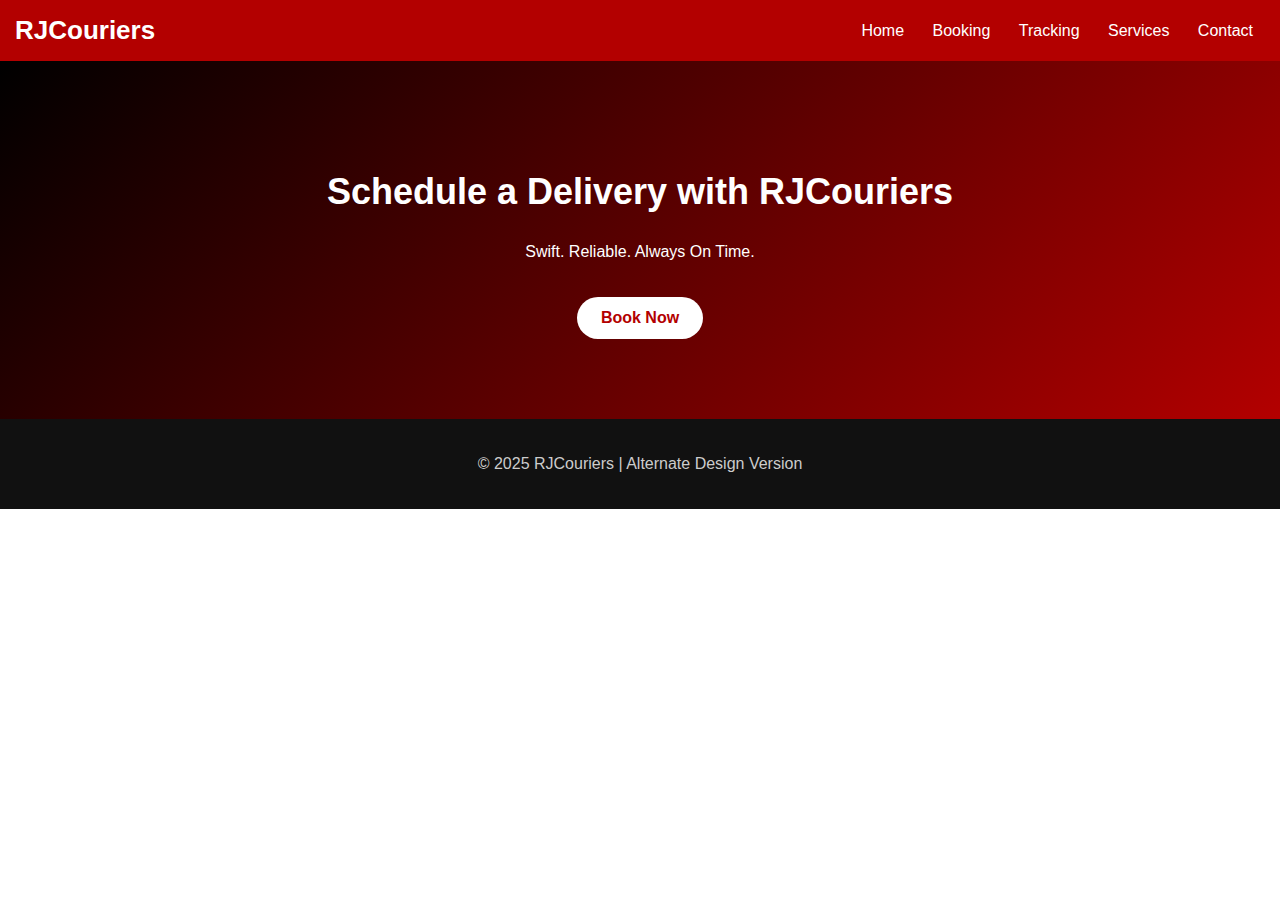
<file: microservices/index.html>
<!DOCTYPE html>
<html lang="en">
<head>
  <meta charset="UTF-8">
  <title>RJCouriers - Alt Design</title>
  <link rel="stylesheet" href="style.css">
</head>
<body>
  <header>
    <h1>RJCouriers</h1>
    <nav>
      <a href="index.html">Home</a>
      <a href="booking/booking.html">Booking</a>
      <a href="tracking/tracking.html">Tracking</a>
      <a href="services/services.html">Services</a>
      <a href="contact/contact.html">Contact</a>
    </nav>
  </header>

  <section class="hero">
    <h2>Schedule a Delivery with RJCouriers</h2>
    <p>Swift. Reliable. Always On Time.</p>
    <a class="cta" href="booking/booking.html">Book Now</a>
  </section>

  <footer>
    <p>&copy; 2025 RJCouriers | Alternate Design Version</p>
  </footer>
  <script src="script.js"></script>
</body>
</html>
</file>
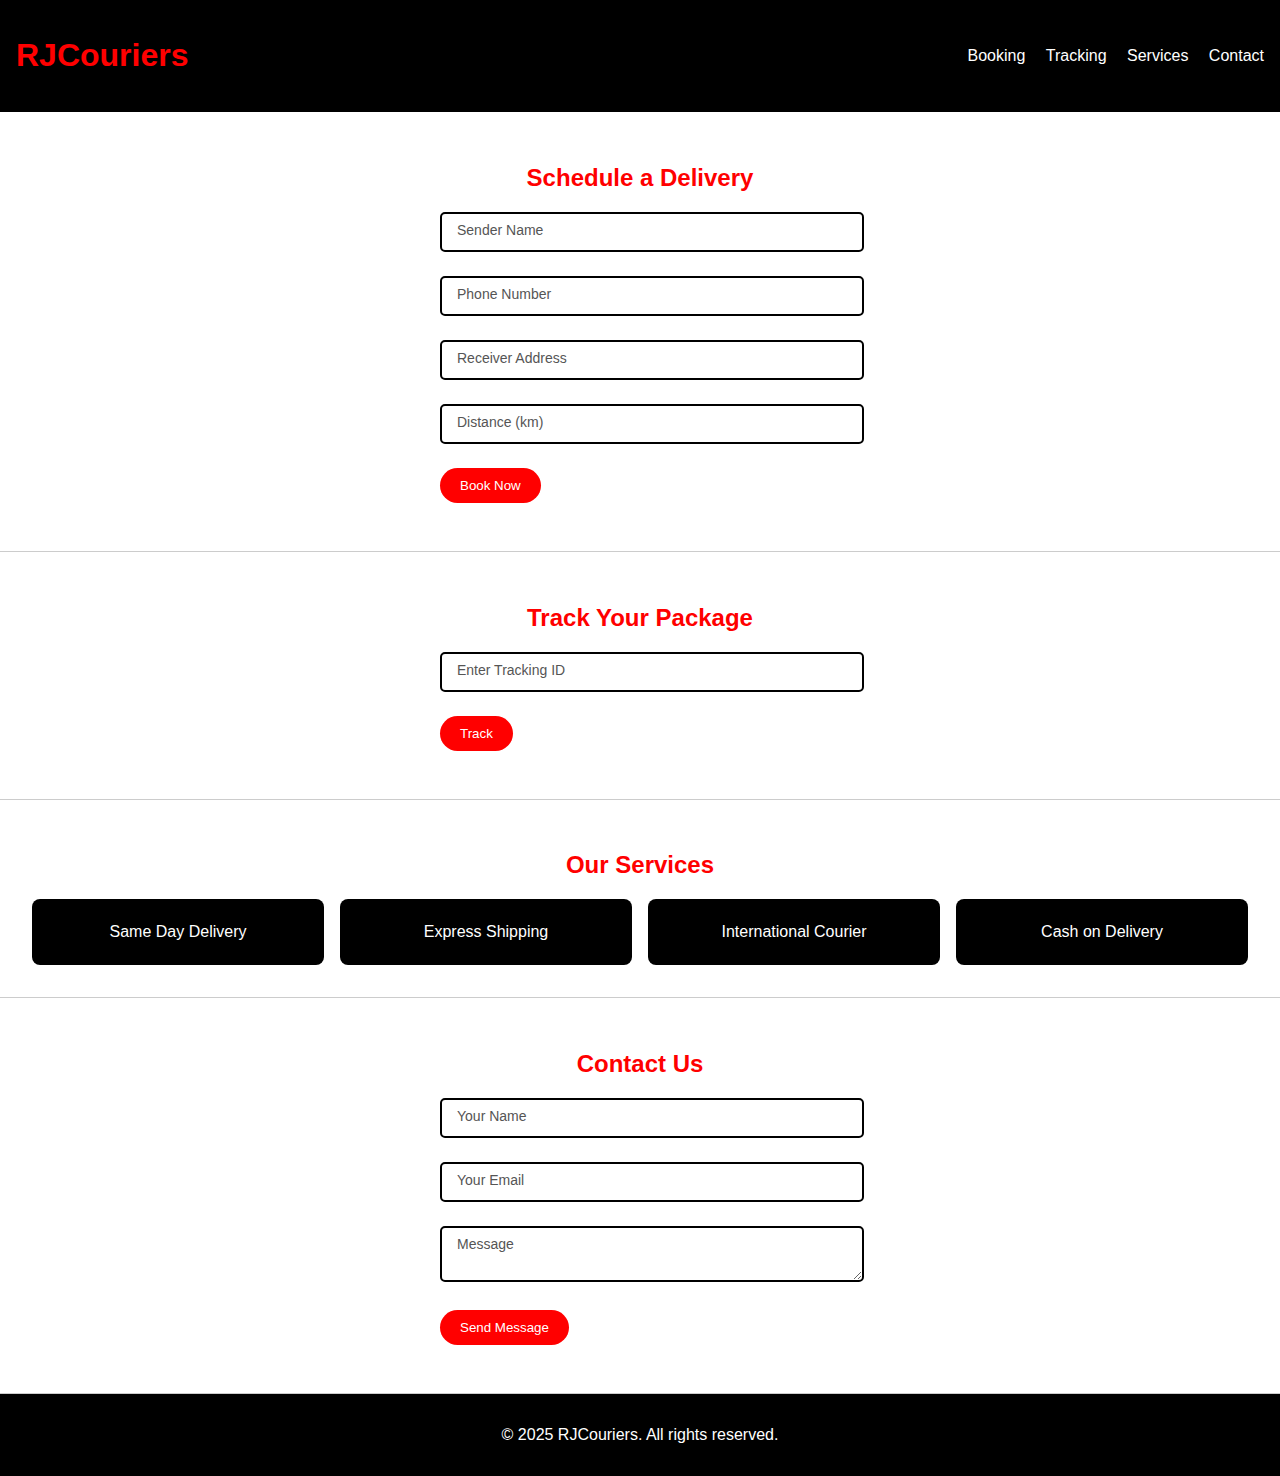
<file: monolithic/index.html>
<!DOCTYPE html>
<html lang="en">
<head>
  <meta charset="UTF-8">
  <title>RJCouriers - Alternate Design</title>
  <link rel="stylesheet" href="style.css">
</head>
<body>
  <header>
    <h1>RJCouriers</h1>
    <nav>
      <a href="#booking">Booking</a>
      <a href="#tracking">Tracking</a>
      <a href="#services">Services</a>
      <a href="#contact">Contact</a>
    </nav>
  </header>

  <!-- Booking Section -->
  <section id="booking">
    <h2>Schedule a Delivery</h2>
    <form id="bookingForm">
      <div class="input-group">
        <input type="text" id="sender" required>
        <label for="sender">Sender Name</label>
      </div>
      <div class="input-group">
        <input type="text" id="phone" required>
        <label for="phone">Phone Number</label>
      </div>
      <div class="input-group">
        <input type="text" id="receiver" required>
        <label for="receiver">Receiver Address</label>
      </div>
      <div class="input-group">
        <input type="number" id="distance" required>
        <label for="distance">Distance (km)</label>
      </div>
      <button type="submit">Book Now</button>
    </form>
    <p id="bookingResult"></p>
  </section>

  <!-- Tracking Section -->
  <section id="tracking">
    <h2>Track Your Package</h2>
    <form id="trackingForm">
      <div class="input-group">
        <input type="text" id="trackingId" required>
        <label for="trackingId">Enter Tracking ID</label>
      </div>
      <button type="submit">Track</button>
    </form>
    <div id="trackingResult"></div>
  </section>

  <!-- Services Section -->
  <section id="services">
    <h2>Our Services</h2>
    <div class="services-grid">
      <div class="service-card">Same Day Delivery</div>
      <div class="service-card">Express Shipping</div>
      <div class="service-card">International Courier</div>
      <div class="service-card">Cash on Delivery</div>
    </div>
  </section>

  <!-- Contact Section -->
  <section id="contact">
    <h2>Contact Us</h2>
    <form id="contactForm">
      <div class="input-group">
        <input type="text" id="name" required>
        <label for="name">Your Name</label>
      </div>
      <div class="input-group">
        <input type="email" id="email" required>
        <label for="email">Your Email</label>
      </div>
      <div class="input-group">
        <textarea id="message" required></textarea>
        <label for="message">Message</label>
      </div>
      <button type="submit">Send Message</button>
    </form>
  </section>

  <footer>
    <p>&copy; 2025 RJCouriers. All rights reserved.</p>
  </footer>

  <script src="script.js"></script>
</body>
</html>
</file>
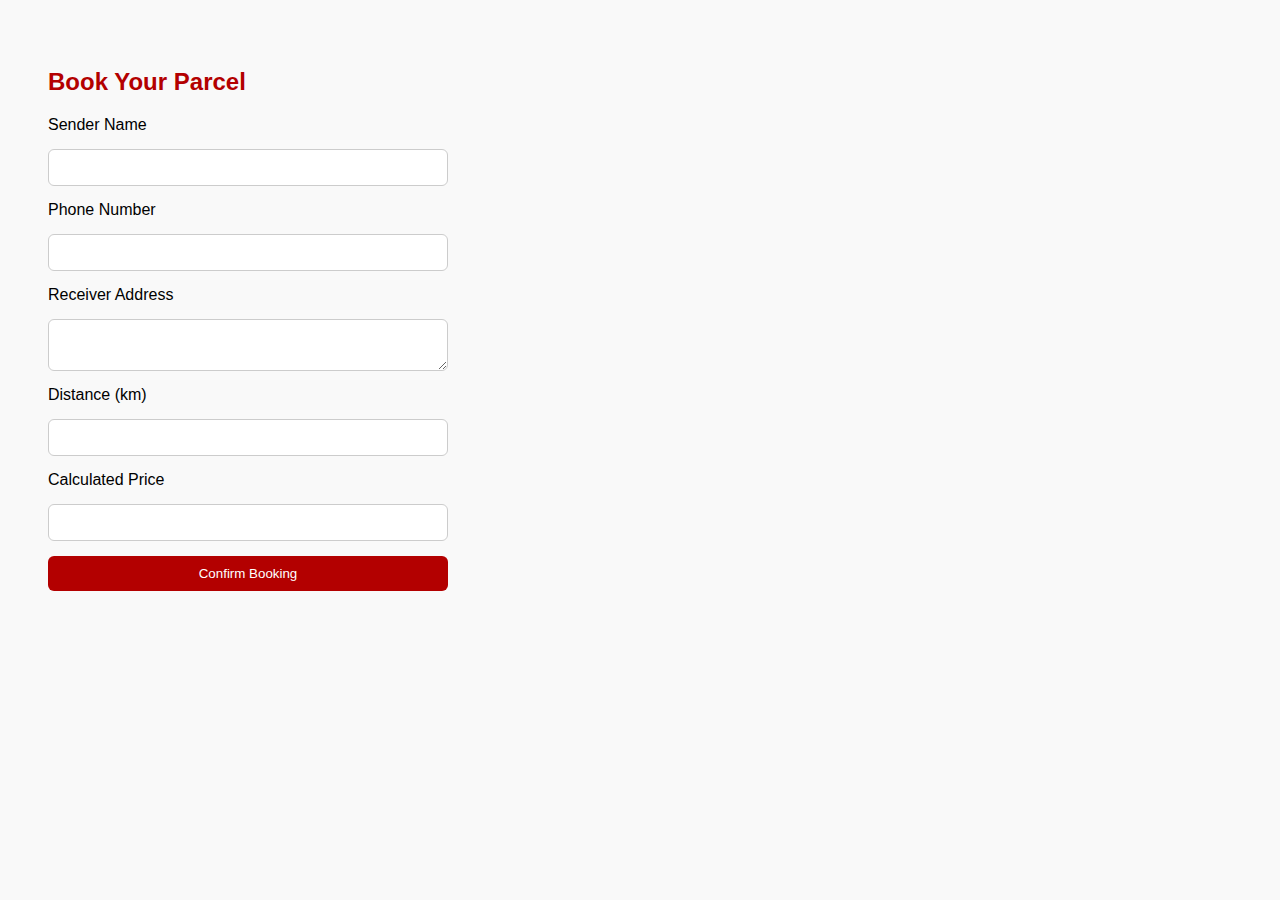
<file: microservices/booking/booking.html>
<!DOCTYPE html>
<html lang="en">
<head>
  <meta charset="UTF-8">
  <title>RJCouriers - Booking</title>
  <link rel="stylesheet" href="booking.css">
</head>
<body>
  <h2>Book Your Parcel</h2>
  <form id="bookingForm">
    <label>Sender Name</label>
    <input type="text" id="sender" required>

    <label>Phone Number</label>
    <input type="tel" id="phone" required>

    <label>Receiver Address</label>
    <textarea id="address" required></textarea>

    <label>Distance (km)</label>
    <input type="number" id="distance" required>

    <label>Calculated Price</label>
    <input type="text" id="price" readonly>

    <button type="submit">Confirm Booking</button>
  </form>
  <p id="result"></p>
  <script src="booking.js"></script>
</body>
</html>
</file>
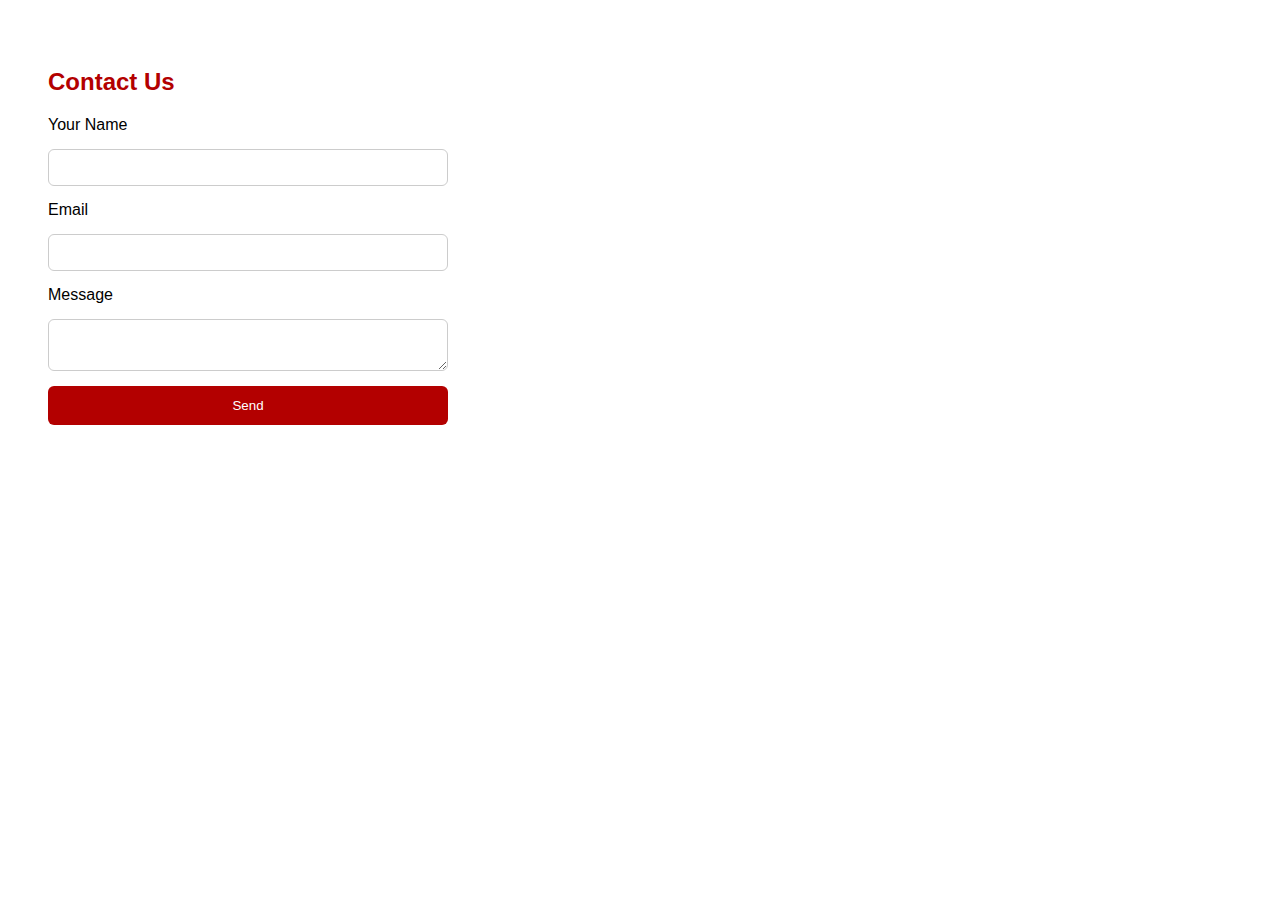
<file: microservices/contact/contact.html>
<!DOCTYPE html>
<html lang="en">
<head>
  <meta charset="UTF-8">
  <title>RJCouriers - Contact</title>
  <link rel="stylesheet" href="contact.css">
</head>
<body>
  <h2>Contact Us</h2>
  <form>
    <label>Your Name</label>
    <input type="text" required>
    <label>Email</label>
    <input type="email" required>
    <label>Message</label>
    <textarea required></textarea>
    <button type="submit">Send</button>
  </form>
</body>
</html>
</file>
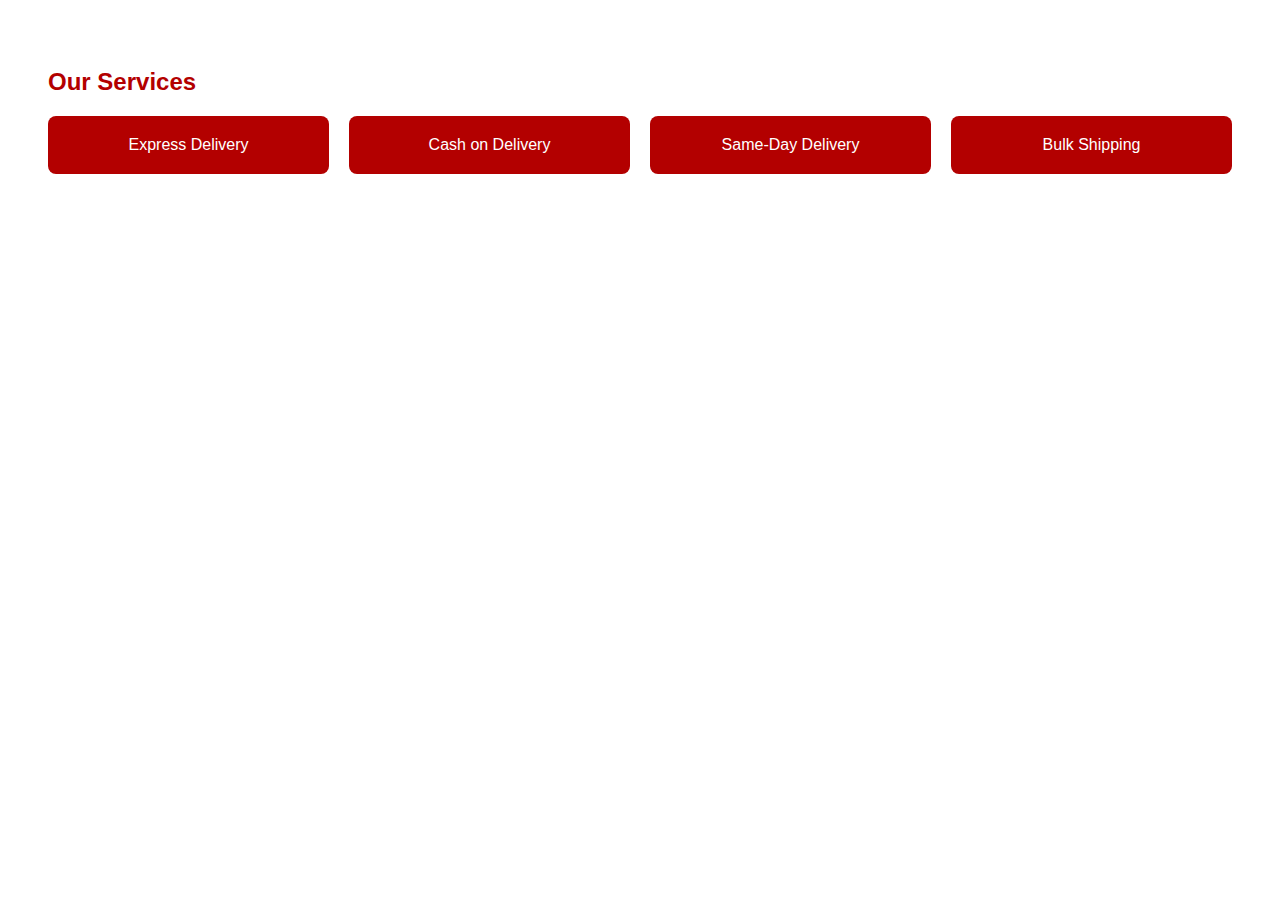
<file: microservices/services/services.html>
<!DOCTYPE html>
<html lang="en">
<head>
  <meta charset="UTF-8">
  <title>RJCouriers - Services</title>
  <link rel="stylesheet" href="services.css">
</head>
<body>
  <h2>Our Services</h2>
  <div class="services-grid">
    <div class="card">Express Delivery</div>
    <div class="card">Cash on Delivery</div>
    <div class="card">Same-Day Delivery</div>
    <div class="card">Bulk Shipping</div>
  </div>
</body>
</html>
</file>
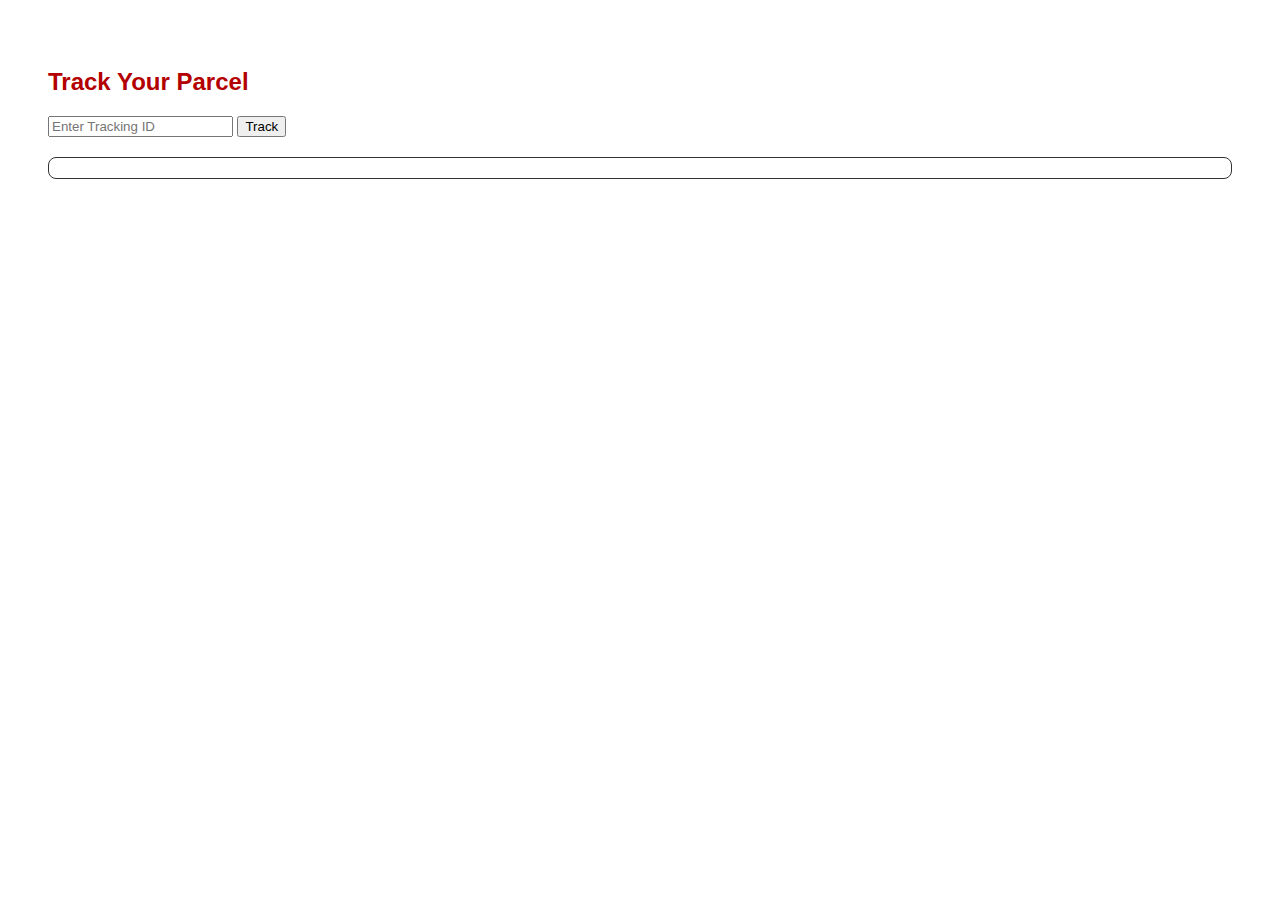
<file: microservices/tracking/tracking.html>
<!DOCTYPE html>
<html lang="en">
<head>
  <meta charset="UTF-8">
  <title>RJCouriers - Tracking</title>
  <link rel="stylesheet" href="tracking.css">
</head>
<body>
  <h2>Track Your Parcel</h2>
  <input type="text" id="trackId" placeholder="Enter Tracking ID">
  <button onclick="track()">Track</button>
  <div id="status"></div>
  <script src="tracking.js"></script>
</body>
</html>
</file>
<file: microservices/style.css>
body {
  margin: 0;
  font-family: 'Segoe UI', sans-serif;
  background: #fff;
  color: #222;
}

header {
  background: #b30000;
  color: white;
  padding: 15px;
  display: grid;
  grid-template-columns: 1fr auto;
  align-items: center;
}

header h1 {
  margin: 0;
  font-size: 26px;
  font-weight: bold;
}

nav a {
  margin: 0 12px;
  text-decoration: none;
  color: white;
  font-weight: 500;
}

nav a:hover {
  text-decoration: underline;
}

.hero {
  text-align: center;
  padding: 80px 20px;
  background: linear-gradient(135deg, #000, #b30000);
  color: white;
}

.hero h2 {
  font-size: 36px;
}

.cta {
  background: white;
  color: #b30000;
  padding: 12px 24px;
  border-radius: 30px;
  text-decoration: none;
  font-weight: bold;
  display: inline-block;
  margin-top: 20px;
  transition: 0.3s;
}

.cta:hover {
  background: #222;
  color: white;
}

footer {
  text-align: center;
  padding: 20px;
  background: #111;
  color: #ccc;
}
</file>
<file: monolithic/style.css>
body {
  margin: 0;
  font-family: Arial, sans-serif;
  background: #fff;
  color: #222;
}

header {
  background: black;
  color: white;
  padding: 1rem;
  display: flex;
  justify-content: space-between;
  align-items: center;
}

header h1 {
  color: red;
}

nav a {
  color: white;
  margin-left: 1rem;
  text-decoration: none;
}

section {
  padding: 2rem;
  border-bottom: 1px solid #ccc;
}

h2 {
  color: red;
  text-align: center;
}

form {
  max-width: 400px;
  margin: 1rem auto;
}

.input-group {
  position: relative;
  margin-bottom: 1.5rem;
}

.input-group input,
.input-group textarea {
  width: 100%;
  padding: 10px;
  border: 2px solid black;
  border-radius: 5px;
  outline: none;
  font-size: 14px;
  background: transparent;
}

.input-group label {
  position: absolute;
  top: 10px;
  left: 12px;
  background: #fff;
  padding: 0 5px;
  color: #555;
  font-size: 14px;
  transition: 0.2s;
}

.input-group input:focus + label,
.input-group input:valid + label,
.input-group textarea:focus + label,
.input-group textarea:valid + label {
  top: -10px;
  left: 8px;
  font-size: 12px;
  color: red;
}

button {
  background: red;
  color: white;
  border: none;
  padding: 10px 20px;
  border-radius: 25px;
  cursor: pointer;
  transition: 0.3s;
}

button:hover {
  background: darkred;
  box-shadow: 0 0 10px red;
}

.services-grid {
  display: grid;
  grid-template-columns: repeat(auto-fit, minmax(200px, 1fr));
  gap: 1rem;
  margin-top: 1rem;
}

.service-card {
  background: black;
  color: white;
  padding: 1.5rem;
  border-radius: 8px;
  text-align: center;
  transition: 0.3s;
}

.service-card:hover {
  transform: scale(1.05);
  background: red;
}

footer {
  background: black;
  color: white;
  text-align: center;
  padding: 1rem;
}
</file>
<file: microservices/booking/booking.css>
body {
  font-family: Arial, sans-serif;
  background: #f9f9f9;
  padding: 40px;
}

h2 {
  color: #b30000;
}

form {
  display: grid;
  gap: 15px;
  max-width: 400px;
}

input, textarea {
  padding: 10px;
  border: 1px solid #ccc;
  border-radius: 6px;
}

button {
  background: #b30000;
  color: white;
  padding: 10px;
  border: none;
  border-radius: 6px;
  cursor: pointer;
}

button:hover {
  background: black;
}
</file>
<file: microservices/contact/contact.css>
body {
  font-family: Arial, sans-serif;
  padding: 40px;
}

h2 {
  color: #b30000;
}

form {
  display: grid;
  gap: 15px;
  max-width: 400px;
}

input, textarea {
  padding: 10px;
  border-radius: 6px;
  border: 1px solid #ccc;
}

button {
  background: #b30000;
  color: white;
  border: none;
  padding: 12px;
  border-radius: 6px;
  cursor: pointer;
}

button:hover {
  background: black;
}
</file>
<file: microservices/services/services.css>
body {
  font-family: Arial, sans-serif;
  padding: 40px;
}

h2 {
  color: #b30000;
}

.services-grid {
  display: grid;
  grid-template-columns: repeat(auto-fit, minmax(150px, 1fr));
  gap: 20px;
}

.card {
  padding: 20px;
  background: #b30000;
  color: white;
  text-align: center;
  border-radius: 8px;
  transition: 0.3s;
}

.card:hover {
  background: black;
}
</file>
<file: microservices/tracking/tracking.css>
body {
  font-family: Arial, sans-serif;
  padding: 40px;
}

h2 {
  color: #b30000;
}

#status {
  margin-top: 20px;
  padding: 10px;
  border: 1px solid #333;
  border-radius: 8px;
}
</file>
